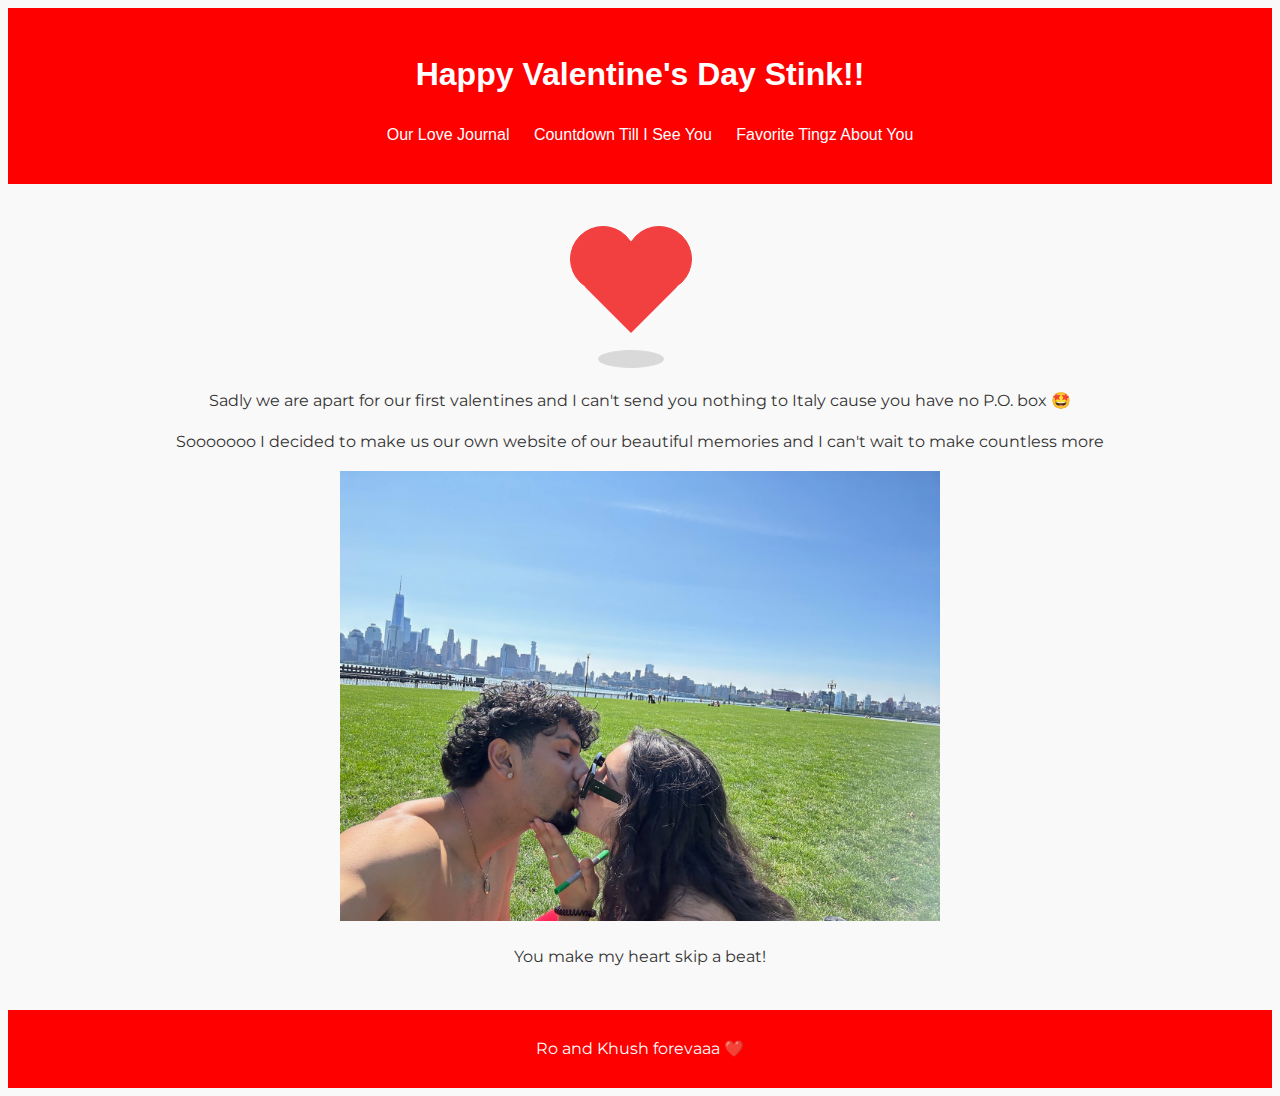
<file: index.html>
<!DOCTYPE html>
<html lang="en">
    <head>
        <meta charset="UTF-8">
        <meta name="viewport" content="width=device-width, initial-scale=1.0">
        <title>Happy Valentine's Day Stink!!</title>
        <link rel="stylesheet" href="styles.css">
    </head>
    <link href="https://fonts.googleapis.com/css2?family=Montserrat&display=swap" rel="stylesheet">

    <body>
        <header>
            <h1>Happy Valentine's Day Stink!!</h1>
            <nav>
                <ul>
                    <li><a href="love_journal.html">Our Love Journal</a></li>
                    <li><a href="countdown.html">Countdown Till I See You</a></li>
                    <li><a href="favoritethings.html">Favorite Tingz About You</a></li>
                </ul>
            </nav>
        </header>
        <main>
        <div class="container">
            <div class="preloader">
                <span></span>
                <span></span>
                <span></span>
            </div>
            <div class="shadow"></div>
        </div>
        <section id="home">
            <h2></h2>
            <p>Sadly we are apart for our first valentines and I can't send you nothing to Italy cause you have no P.O. box 🤩</p>
            <p>Sooooooo I decided to make us our own website of our beautiful memories and I can't wait to make countless more</p>
            <img src="img_kiss.jpeg" alt="Kiss Image">
            <p style="text-align: center;">You make my heart skip a beat!</p> <!-- Center align the paragraph -->
        </section>
    </main>
    <footer>
        <p> Ro and Khush forevaaa ❤️</p>
    </footer>
    <!-- Heart loader container -->
    
</body>
</html>
</file>
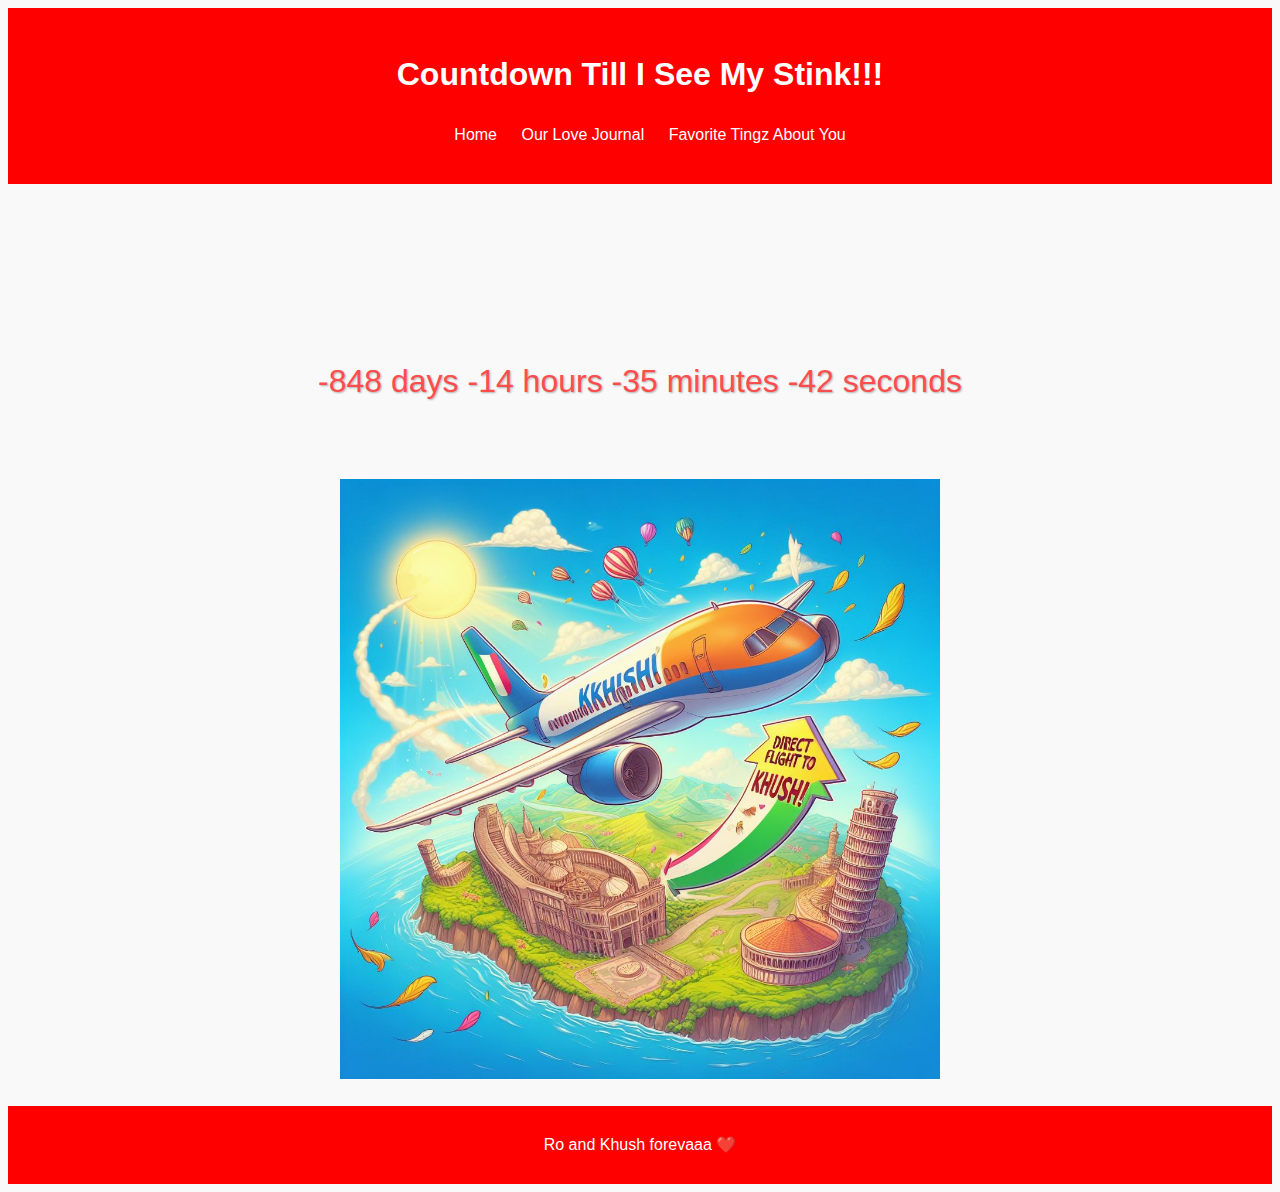
<file: countdown.html>
<!DOCTYPE html>
<html lang="en">
<head>
    <meta charset="UTF-8">
    <meta name="viewport" content="width=device-width, initial-scale=1.0">
    <title>Countdown Timer</title>
    <link href="https://fonts.googleapis.com/css2?family=Pacifico&family=Lobster&display=swap" rel="stylesheet">
    <link rel="stylesheet" href="styles.css">
</head>
<body>
    <header>
        <h1>Countdown Till I See My Stink!!!</h1>
        <nav>
            <ul>
                <li><a href="index.html">Home</a></li>
                <li><a href="love_journal.html">Our Love Journal</a></li>
                <li><a href="favoritethings.html">Favorite Tingz About You</a></li>
            </ul>
        </nav>
    </header>
    <main>
        <section id="countdown-container" class="countdown-container"> <!-- Added class attribute -->
            <div id="countdown" class="countdown"></div> <!-- Added class attribute -->
        </section>
        <img src="flight.jpeg" alt="Flight Image">
    </main>
    <footer>
        <p> Ro and Khush forevaaa ❤️</p>
    </footer>
    <script src="countdown.js"></script>
</body>
</html>
</file>
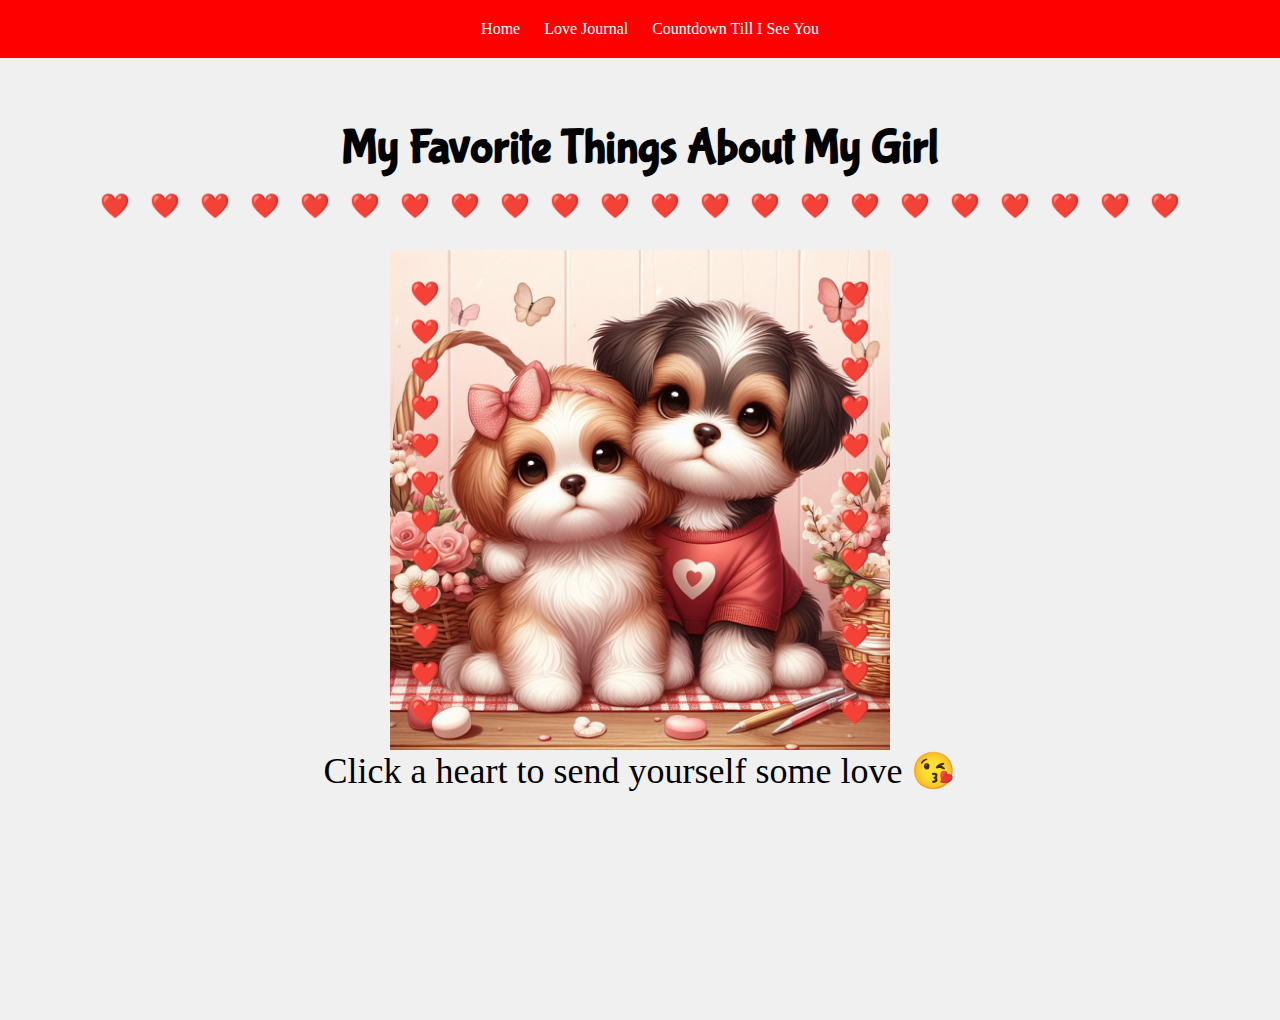
<file: favoritethings.html>
<!DOCTYPE html>
<html lang="en">
<head>
    <meta charset="UTF-8">
    <meta name="viewport" content="width=device-width, initial-scale=1.0">
    <title>My Favorite Things About My Girl</title>
    <link href="https://fonts.googleapis.com/css2?family=Bubblegum+Sans&display=swap" rel="stylesheet"> <!-- Add link to Bubblegum Sans font -->
    <style>
        body, html {
            height: 100%;
            margin: 0;
            background-color: #f0f0f0;
        }
        .vertical-hearts-left,
.vertical-hearts-right {
    position: absolute;
}
/* Style for the card */
.card {
    display: flex;
    flex-direction: column;
    justify-content: space-between;
    align-items: center;
    position: fixed;
    top: 50%;
    left: 50%;
    transform: translate(-50%, -50%);
    background-color: #ffffff;
    border-radius: 10px;
    padding: 20px;
    box-shadow: 0 4px 8px rgba(0, 0, 0, 0.1);
    display: none;
    z-index: 999;
    max-width: 80%;
}

.button-container {
    width: 100%;
    text-align: center;
}




.vertical-hearts-left {
    left: 400px;
    top: 50%;
    transform: translateY(-50%);
    bottom: 10%;
}

.vertical-hearts-right {
    right: 400px;
    top: 50%;
    transform: translateY(-50%);
    bottom: 10%;
}
h1 {
    font-family: 'Bubblegum Sans', cursive;
    font-size: 48px;
    text-align: center;
    margin-top: 120px;
    margin-bottom: 0px;
}
        p {
            font-size: 36px; /* Set font size */
            text-align: center; /* Center the text */
            margin-top: 0px; /* Add some top margin */
            animation: rotateText 3s linear infinite; /* Apply rotation animation */
        }
        img {
            
            max-width: 500px; /* Set a maximum width */
            height: auto; /* Maintain aspect ratio */
            display: block; /* Make the image a block-level element */
            margin: 0 auto; /* Center the image horizontally */
            margin-top: 20px; /* Add margin-top for spacing */
        }

        .container {
            text-align: center;
            display: flex;
            flex-wrap: wrap;
            justify-content: center;
            align-items: center;
            padding-top: 6px; /* Adjusted padding for the navigation bar */
        }

        .heart {
            font-size: 24px;
            color: red;
            cursor: pointer;
            transition: transform 0.2s ease-out;
            margin: 10px; /* Adjusted margin for spacing between hearts */
        }

        .heart:hover {
            transform: scale(1.5);
        }

        .hidden {
            display: none;
        }

        /* Style for the button */
        .btn {
            background-color: #ff0000;
            border: none;
            color: white;
            padding: 15px 30px;
            text-align: center;
            text-decoration: none;
            display: inline-block;
            font-size: 20px; /* Increased font size */
            border-radius: 5px;
            cursor: pointer;
            transition: background-color 0.3s;
        }

        .btn:hover {
            background-color: #cc0000;
        }

        /* Style for the pop-up text */
        .pop-text {
            font-family: 'Bubblegum Sans', cursive; /* Use Bubblegum Sans font */
            font-size: 24px; /* Increased font size */
        }
        
        /* Navigation styling */
        header {
            position: fixed;
            top: 0;
            left: 0;
            width: 100%;
            background-color: #ff0000;
            color: #fff;
            padding: 20px;
            text-align: center;
        }

        nav ul {
            list-style-type: none;
            margin: 0;
            padding: 0;
        }

        nav ul li {
            display: inline;
            margin-right: 20px;
        }

        nav ul li a {
            color: #fff;
            text-decoration: none;
        }

        nav ul li a:hover {
            text-decoration: underline;
        }
    </style>
</head>
<body>
    <header>
        <nav>
            <ul>
                <li><a href="index.html">Home</a></li>
                <li><a href="love_journal.html">Love Journal</a></li>
                <li><a href="countdown.html">Countdown Till I See You</a></li>
                <li><a href="favoritethings.html">Favorite Tingz About You</a></li>
            </ul>
        </nav>
    </header>
    <h1>My Favorite Things About My Girl</h1>
    </style>
</head>
<body>
    <header>
        <nav>
            <ul>
                <li><a href="index.html">Home</a></li>
                <li><a href="love_journal.html">Love Journal</a></li>
                <li><a href="countdown.html">Countdown Till I See You</a></li>
            </ul>
        </nav>
    </header>

    </style>
    
</head>
<body>
    <div class="card" id="heartCard">
        <p id="heartMessage"></p>
        <div class="button-container">
            <button class="btn" onclick="toggleCard()">Send To Your Heart 💌</button>
        </div>
    </div>
    
    
    
    <div class="container">
        <div class="heart" onclick="togglePopText('popText1')">❤️</div>
        <div class="hidden pop-text" id="popText1">
            You make my heart burst with love 💗
            <br>
           
        </div>

        <div class="heart" onclick="togglePopText('popText2')">❤️</div>
        <div class="hidden pop-text" id="popText2">
            The way you dress 💃🏽
            <br>

        </div>
        

        <!-- Add more hearts and messages here -->
        <div class="heart" onclick="togglePopText('popText3')">❤️</div>
        <div class="hidden pop-text" id="popText3">
            Your beautiful smile lights up my world 😄✨🌎
            <br>
           
        </div>

        <div class="heart" onclick="togglePopText('popText4')">❤️</div>
        <div class="hidden pop-text" id="popText4">
            Your caring nature touches my heart in so many ways 💜
            <br>
           
        </div>

        <div class="heart" onclick="togglePopText('popText5')">❤️</div>
        <div class="hidden pop-text" id="popText5">
            You're my sunshine on a cloudy day 🌞
            <br>
            
        </div>

        <div class="heart" onclick="togglePopText('popText6')">❤️</div>
        <div class="hidden pop-text" id="popText6">
            You always know how to make me laugh 😂
            <br>
       
        </div>

        <div class="heart" onclick="togglePopText('popText7')">❤️</div>
        <div class="hidden pop-text" id="popText7">
            Your creativity inspires me every day 🎨✨
            <br>
           
        </div>

        <div class="heart" onclick="togglePopText('popText8')">❤️</div>
        <div class="hidden pop-text" id="popText8">
            I love how supportive you are of my dreams and goals 💭🎯
            <br>
 
        </div>

        <div class="heart" onclick="togglePopText('popText9')">❤️</div>
        <div class="hidden pop-text" id="popText9">
            Your sense of humor brightens even the darkest days 🌈😆
            <br>
           
        </div>

        <div class="heart" onclick="togglePopText('popText10')">❤️</div>
        <div class="hidden pop-text" id="popText10">
            You're my rock, always there for me when I need you 🤗🏔️
            <br>
         
        </div>

        <div class="heart" onclick="togglePopText('popText11')">❤️</div>
        <div class="hidden pop-text" id="popText11">
            Your kindness knows no bounds 💖
            <br>
          
        </div>

        <div class="heart" onclick="togglePopText('popText12')">❤️</div>
        <div class="hidden pop-text" id="popText12">
            You're not just my partner, you're my best friend 🌟👭
            <br>
          
        </div>

        <div class="heart" onclick="togglePopText('popText13')">❤️</div>
        <div class="hidden pop-text" id="popText13">
            I love how stinky you are lol. My lil Stinkkkkk 💩❤️
            <br>
         
        </div>

        <div class="heart" onclick="togglePopText('popText14')">❤️</div>
        <div class="hidden pop-text" id="popText14">
            Your sweet voice that I could listen to all day... Music to my Ears 🎶🎶
            <br>
        
        </div>
        <div class="heart" onclick="togglePopText('popText15')">❤️</div>
<div class="hidden pop-text" id="popText15">
    Your laughter is contagious, filling my heart with joy 😄🎉
    <br>

</div>

<div class="heart" onclick="togglePopText('popText16')">❤️</div>
<div class="hidden pop-text" id="popText16">
    Your intelligence and wisdom inspire me to be better every day 🧠💡
    <br>

</div>

<div class="heart" onclick="togglePopText('popText17')">❤️</div>
<div class="hidden pop-text" id="popText17">
    The way you listen to me and understand my feelings means everything to me 🎧💬
    <br>
  
</div>

<div class="heart" onclick="togglePopText('popText18')">❤️</div>
<div class="hidden pop-text" id="popText18">
    Your hugs are my favorite place to be, filled with warmth and love 🤗❤️
    <br>
 
</div>

<div class="heart" onclick="togglePopText('popText19')">❤️</div>
<div class="hidden pop-text" id="popText19">
    Your determination and resilience inspire me to never give up 💪🌟
    <br>

</div>

<div class="vertical-hearts-left">
    <div class="heart" onclick="togglePopText('popText34')">❤️</div>
    <div class="hidden pop-text" id="popText34">
        Your laughter is like music to my ears, filling every moment with joy and happiness 🎶😄
        <br>
       
    </div>

 

    <div class="heart" onclick="togglePopText('popText36')">❤️</div>
    <div class="hidden pop-text" id="popText36">
        Your intelligence and wit make every conversation with you an enlightening and delightful experience 🧠💬
        <br>
 
    </div>

    <div class="heart" onclick="togglePopText('popText37')">❤️</div>
    <div class="hidden pop-text" id="popText37">
        Your taste in music is impeccable, and I love how we can share our favorite songs and melodies together 🎵🎧
        <br>

    </div>
    <div class="heart" onclick="togglePopText('popText44')">❤️</div>
    <div class="hidden pop-text" id="popText44">
        Your patience is a virtue that I deeply admire and am grateful for. Your ability to remain calm and understanding in difficult situations brings peace to my heart and strengthens our bond 💖⏳
        <br>
        
    </div>

    <div class="heart" onclick="togglePopText('popText45')">❤️</div>
    <div class="hidden pop-text" id="popText45">
        Your exceptional communication skills help us navigate through challenges with ease. The way you listen, understand, and express your feelings makes me feel heard and valued 💬💖
        <br>
       
    </div>

    <div class="heart" onclick="togglePopText('popText46')">❤️</div>
    <div class="hidden pop-text" id="popText46">
        Your openness and honesty create a safe and trusting environment where we can share our deepest thoughts and feelings without fear of judgment. Your transparency strengthens our connection and brings us closer together 🗝️💖
        <br>
   
    </div>
    <div class="heart" onclick="togglePopText('popText46')">❤️</div>
    <div class="hidden pop-text" id="popText46">
        Your daily routine is a testament to your discipline, dedication, and self-care. I admire the way you prioritize your well-being and happiness, inspiring me to do the same 💖🌟
        <br>
  
    </div>
    <div class="heart" onclick="togglePopText('popText46')">❤️</div>
    <div class="hidden pop-text" id="popText46">
        Your skin is flawless, like a canvas painted with perfection. Its smoothness and radiance captivate me, leaving me in awe of your natural beauty 💖✨
        <br>
        
    </div>
    

    <div class="heart" onclick="togglePopText('popText47')">❤️</div>
    <div class="hidden pop-text" id="popText47">
        Your beauty is so captivating and mesmerizing that words can hardly do justice to describe it. Every glance at you takes my breath away, leaving me in awe of your radiance and grace 💖✨
        <br>
   
    </div>
    

    <div class="heart" onclick="togglePopText('popText48')">❤️</div>
    <div class="hidden pop-text" id="popText48">
        Your adventurous spirit and willingness to explore new things with me fills my heart with excitement and joy. Whether it's trying new foods, visiting new places, or embarking on new adventures, I cherish every moment spent with you 💖🌍
        <br>
   
    </div>

    <div class="heart" onclick="togglePopText('popText49')">❤️</div>
    <div class="hidden pop-text" id="popText49">
        Our intimate moments together are filled with passion, connection, and a deep sense of love and intimacy. You satisfy not only my physical desires but also my emotional needs, making every moment spent with you unforgettable 💖🔥
        <br>
     
    </div>

    <div class="heart" onclick="togglePopText('popText50')">❤️</div>
    <div class="hidden pop-text" id="popText50">
        When you wear your glasses and tie your hair in a ponytail, you radiate a unique charm and elegance that takes my breath away. It's a simple yet captivating look that highlights your natural beauty and intelligence 💖👓🎀
        <br>
      
    </div>
</div>

    <div class="heart" onclick="togglePopText('popText38')">❤️</div>
    <div class="hidden pop-text" id="popText38">
        Your determination and perseverance inspire me to reach for my dreams and never give up, no matter the challenges we face 💪🌟
        <br>

    </div>
    
    <div class="heart" onclick="togglePopText('popText20')">❤️</div>
    <div class="hidden pop-text" id="popText20">
        Your gentle touch makes my heart skip a beat 💓
        <br>

    </div>
    
    <div class="heart" onclick="togglePopText('popText21')">❤️</div>
    <div class="hidden pop-text" id="popText21">
        The way you look at me melts my heart every time 😍
        <br>

    </div>
    </div>
</div>

    

<!-- New section of hearts for the right side -->
<div class="vertical-hearts-right">
    <div class="heart" onclick="togglePopText('popText22')">❤️</div>
    <div class="hidden pop-text" id="popText22">
        Your kisses are like magic, filling me with love and warmth 💋✨
        <br>
    
    </div>
    <div class="heart" onclick="togglePopText('popText22')">❤️</div>
    <div class="hidden pop-text" id="popText22">
        Your scent is like a sweet melody that lingers in the air, wrapping me in warmth and comfort wherever I go 🌸🌺
        <br>
        
    </div>
    <div class="heart" onclick="togglePopText('popText24')">❤️</div>
<div class="hidden pop-text" id="popText24">
    Your laughter brightens up my day, filling it with joy and happiness 😄🌈
    <br>

</div>

<div class="heart" onclick="togglePopText('popText25')">❤️</div>
<div class="hidden pop-text" id="popText25">
    Your eyes sparkle like stars in the night sky, lighting up my world ✨🌟
    <br>

</div>

<div class="heart" onclick="togglePopText('popText26')">❤️</div>
<div class="hidden pop-text" id="popText26">
    Your kindness towards others makes my heart swell with admiration and love 💖😊
    <br>

</div>

<div class="heart" onclick="togglePopText('popText27')">❤️</div>
<div class="hidden pop-text" id="popText27">
    Your strength during tough times inspires me to be resilient and never give up 💪🌈
    <br>

</div>

<div class="heart" onclick="togglePopText('popText28')">❤️</div>
<div class="hidden pop-text" id="popText28">
    Your touch is like a gentle breeze on a warm summer day, comforting and soothing to my soul 🍃🌞
    <br>

</div>
<div class="heart" onclick="togglePopText('popText29')">❤️</div>
<div class="hidden pop-text" id="popText29">
    Your cleanliness is admirable, and I love how fresh and tidy you keep everything around you 🧼✨
    <br>

</div>

<div class="heart" onclick="togglePopText('popText30')">❤️</div>
<div class="hidden pop-text" id="popText30">
    The way you make your bed with such care and precision shows your attention to detail ☀️🛏️
    <br>

</div>

<div class="heart" onclick="togglePopText('popText31')">❤️</div>
<div class="hidden pop-text" id="popText31">
    You look absolutely adorable in your cozy slippers, adding a touch of charm to every step you take 💕🥿
    <br>

</div>

<div class="heart" onclick="togglePopText('popText32')">❤️</div>
<div class="hidden pop-text" id="popText32">
    Your love for chocolate is infectious, and I adore seeing the joy it brings you with every indulgent bite 🍫😋
    <br>

</div>

<div class="heart" onclick="togglePopText('popText33')">❤️</div>
<div class="hidden pop-text" id="popText33">
    Your body is a masterpiece, each curve and contour perfectly crafted, and I cherish every moment I spend admiring its beauty 🌺✨
    <br>

</div>

    <!-- Heart for the right side -->

    
</div>

    </div>
    <script>
       function togglePopText(id) {
            var popText = document.getElementById(id);
            var heartMessage = document.getElementById('heartMessage');
            heartMessage.innerText = popText.innerText; // Update the heart message
            document.getElementById('heartCard').style.display = 'block'; // Show the card
        }

        function toggleCard() {
            var card = document.getElementById('heartCard');
            card.style.display = 'none'; // Hide the card
        }

    </script>
      <img src="fav.jpeg" alt="Fav">
    <div>
        <p>Click a heart to send yourself some love 😘</p>
    </div>
</body>
</html>
</file>
<file: styles.css>
.carousel-image video {
    max-width: 300px; /* Set the maximum width of the video to 100% of its container */
    height: auto; /* Maintain the aspect ratio */
}

p {
    font-family: 'Montserrat', sans-serif; /* Apply the Montserrat font */
    /* Other styling properties */
}

.countdown-container {
    font-family: 'Pacifico', cursive; /* Change font family to Pacifico */
    text-align: center;
    padding: 20px;
}

.countdown {
    font-family: 'Lobster', cursive; /* Change font family to Lobster */
    font-size: 32px;
    color: #ff4d4d; /* Reddish pink color */
    text-shadow: 1px 1px 2px rgba(0, 0, 0, 0.3); /* Add a subtle text shadow */
}

.countdown-heading {
    color: #ff7f50;
    font-size: 24px;
    margin-bottom: 20px;
}

.countdown-timer {
    font-size: 20px;
    color: #333;
}

.countdown-days {
    font-weight: bold;
    color: #ff7f50;
}

.countdown-separator {
    margin: 0 5px;
}

.next-button {
    
    right: -100px;
    justify-content: center;
    align-items: center;
    padding: 20px 25px 20px 22px;
    box-shadow: rgba(10, 37, 64, 0.35) 0px -2px 6px 0px inset;
    background-color: #e8e8e8;
    border-color: #ffe2e2;
    border-style: solid;
    border-width: 9px;
    border-radius: 35px;
    font-size: 25px;
    font-weight: 900;
    color: rgb(134, 124, 124);
    font-family: monospace;
    transition: transform 400ms cubic-bezier(.68,-0.55,.27,2.5), border-color 400ms ease-in-out, background-color 400ms ease-in-out;
    word-spacing: -2px;
  }
  
  @keyframes movingBorders {
    0% {
      border-color: #fce4e4;
    }
  
    50% {
      border-color: #ffd8d8;
    }
  
    90% {
      border-color: #fce4e4;
    }
  }
  
  .next-button:hover {
    background-color: #eee;
    transform: scale(105%);
    animation: movingBorders 3s infinite;
  }
  
  .next-button svg {
    margin-right: 11px;
    fill: rgb(255, 110, 110);
    transition: opacity 100ms ease-in-out;
  }
  
  .filled {
    position: absolute;
    opacity: 0;
    top: 20px;
    left: 22px;
  }
  
  @keyframes beatingHeart {
    0% {
      transform: scale(1);
    }
  
    15% {
      transform: scale(1.15);
    }
  
    30% {
      transform: scale(1);
    }
  
    45% {
      transform: scale(1.15);
    }
  
    60% {
      transform: scale(1);
    }
  }
  
  .next-button:hover .empty {
    opacity: 0;
  }
  
  .next-button:hover .filled {
    opacity: 1;
    animation: beatingHeart 1.2s infinite;
  }
  
  .carousel-image {
    display: none;
    opacity: 0;
    transition: opacity 0.5s ease-in-out, transform 0.5s ease-in-out; /* Add transition for opacity and transform */
}

.carousel-image.active {
    display: block;
    opacity: 1;
    transform: translateX(0); /* Initial position for active image */
}

.carousel-image.next {
    transform: translateX(100%); /* Initial position for next image */
}

.carousel-image.prev {
    transform: translateX(-100%); /* Initial position for previous image */
}

/* Other styles remain unchanged */



img {
    max-width: 600px; /* Set a maximum width */
    height: auto; /* Maintain aspect ratio */
}

/* Resetting default browser styles */
.container { /* Change to fixed */
    bottom: -50px; /* Adjust bottom spacing as needed */
    left: 2%;
    transform: translateX(-50%);
    z-index: 1000; /* Ensure it's on top of other content */
}

.container .preloader {
    animation: rotate 2.3s cubic-bezier(0.75, 0, 0.5, 1) infinite;
}

@keyframes rotate {
    50% {
        transform: rotate(360deg);
    }

    100% {
        transform: rotate(720deg);
    }
}

.preloader span {
    --c: #f23f3f;
    position: absolute;
    display: block;
    height: 64px;
    width: 64px;
    background: var(--c);
    border: 1px solid var(--c);
    border-radius: 100%;
}

.preloader span:nth-child(1) {
    transform: translate(-28px, -28px);
    animation: shape_1 2.3s cubic-bezier(0.75, 0, 0.5, 1) infinite;
}

@keyframes shape_1 {
    60% {
        transform: scale(0.4);
    }
}

.preloader span:nth-child(2) {
    transform: translate(28px, -28px);
    animation: shape_2 2.3s cubic-bezier(0.75, 0, 0.5, 1) infinite;
}

@keyframes shape_2 {
    40% {
        transform: scale(0.4);
    }
}

.preloader span:nth-child(3) {
    position: relative;
    border-radius: 0px;
    transform: scale(0.98) rotate(-45deg);
    animation: shape_3 2.3s cubic-bezier(0.75, 0, 0.5, 1) infinite;
}

@keyframes shape_3 {
    50% {
        border-radius: 100%;
        transform: scale(0.5) rotate(-45deg);
    }

    100% {
        transform: scale(0.98) rotate(-45deg);
    }
}

.shadow {
    position: relative;
    top: 30px;
    left: 50%;
    transform: translateX(-50%);
    display: block;
    height: 16px;
    width: 64px;
    border-radius: 50%;
    background-color: #d9d9d9;
    border: 1px solid #d9d9d9;
    animation: shadow 2.3s cubic-bezier(0.75, 0, 0.5, 1) infinite;
}

@keyframes shadow {
    50% {
        transform: translateX(-50%) scale(0.5);
        border-color: #f2f2f2;
    }
}

/* Other styles remain unchanged */

.container {
    position: relative; /* Change absolute to relative */
    margin: 0 auto; /* Center the container horizontally */
    width: fit-content; /* Adjust width to fit content */
}

/* Body styling */
body {
    font-family: Arial, sans-serif;
    background-color: #f9f9f9;
    color: #333;
    line-height: 1.6;
}

/* Header styling */
header {
    background-color: #ff0000;
    color: #fff;
    padding: 20px;
    text-align: center;
}

/* Navigation styling */
nav ul {
    list-style-type: none;
}

nav ul li {
    display: inline;
    margin-right: 20px;
}

nav ul li a {
    color: #fff;
    text-decoration: none;
}

nav ul li a:hover {
    text-decoration: underline;
}

/* Main content styling */
main {
    padding: 20px;
    text-align: center; /* Center align the content */
}

/* Section styling */
section {
    margin-bottom: 20px;
    margin-top: 100px;
}

/* Footer styling */
footer {
    background-color: #ff0000;
    color: #fff;
    text-align: center;
    padding: 10px;
}
</file>
